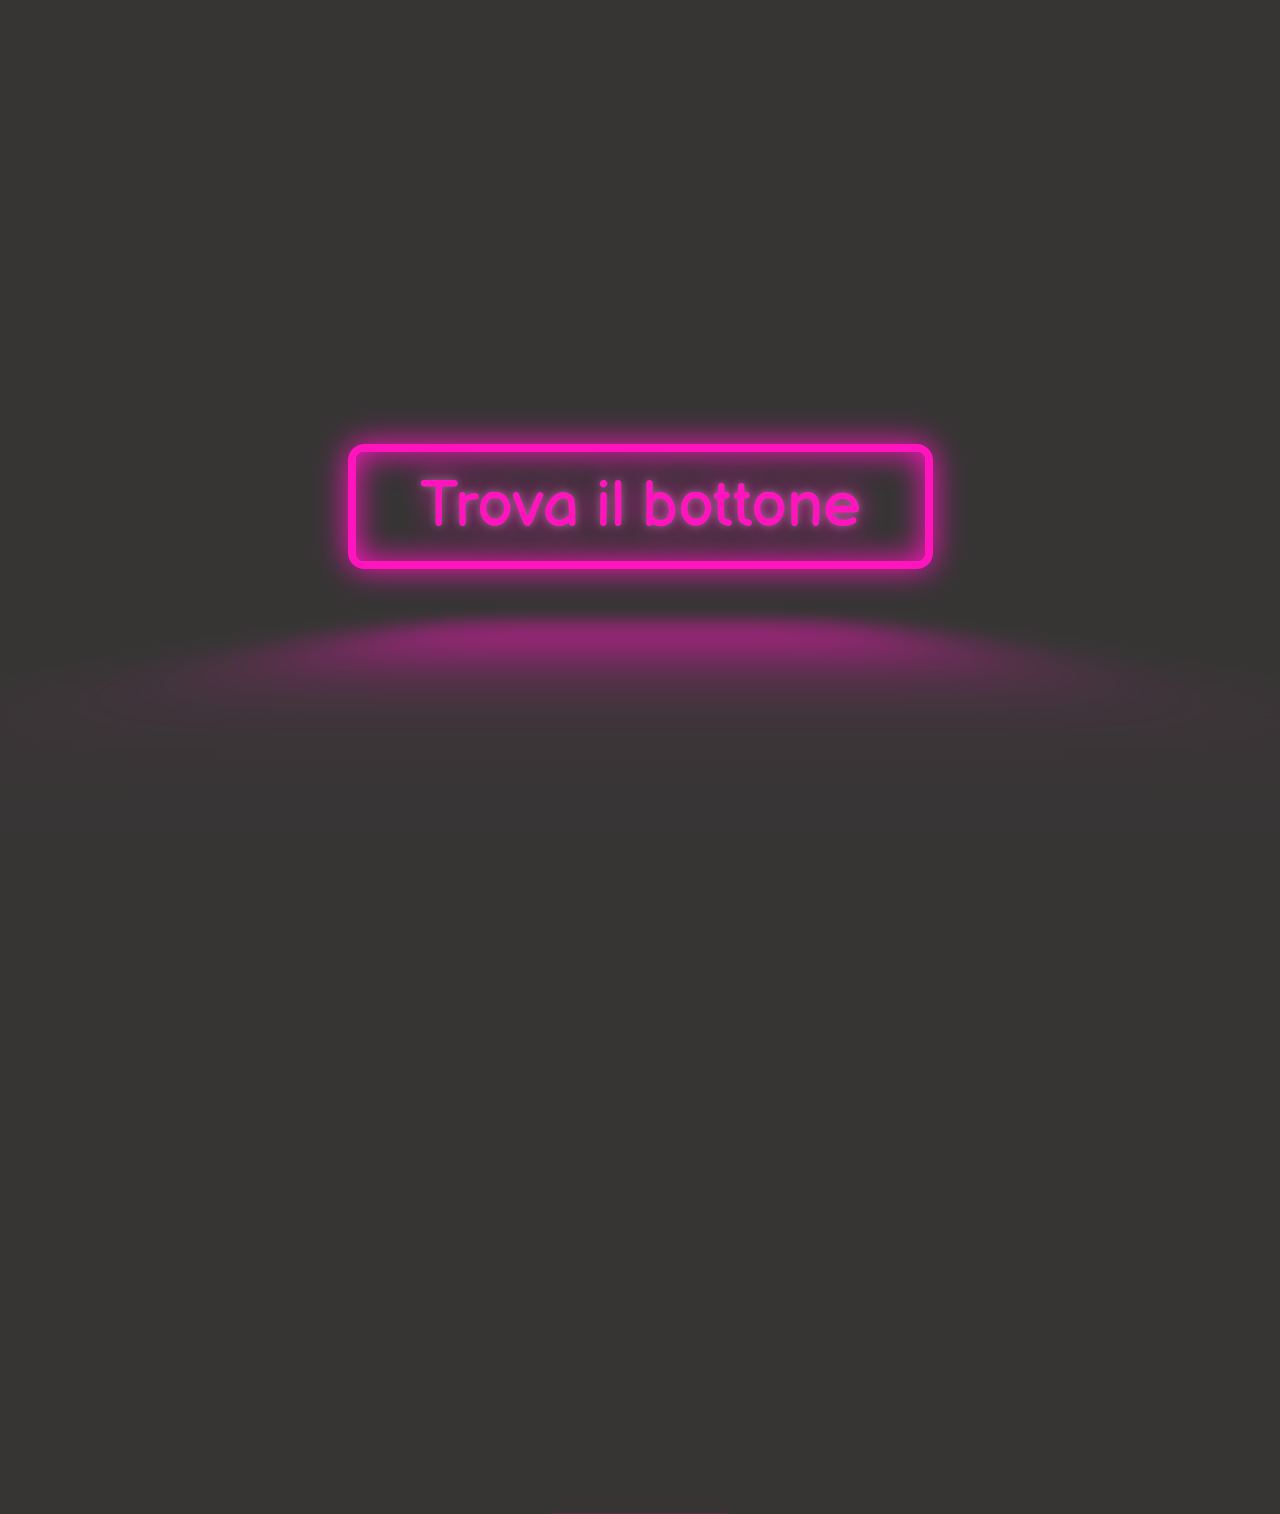
<file: index.html>
<!doctype html>
<html>
    <head>
        <meta charset="utf-8">
    <meta name="viewport" content="width=device-width, initial-scale=1">
    <link rel="preconnect" href="https://fonts.gstatic.com">
    <link href="https://fonts.googleapis.com/css2?family=Balsamiq+Sans:wght@700&display=swap" rel="stylesheet">
    <link rel="stylesheet" href="button.css">
    
    </head>
    <body>


          <a href="incorret_button.html" class="trovato">trovato</a>
          

        <a href="correct_button.html" class="neon-button">Trova il bottone </a>


    

        
    </body>
</html>
</file>
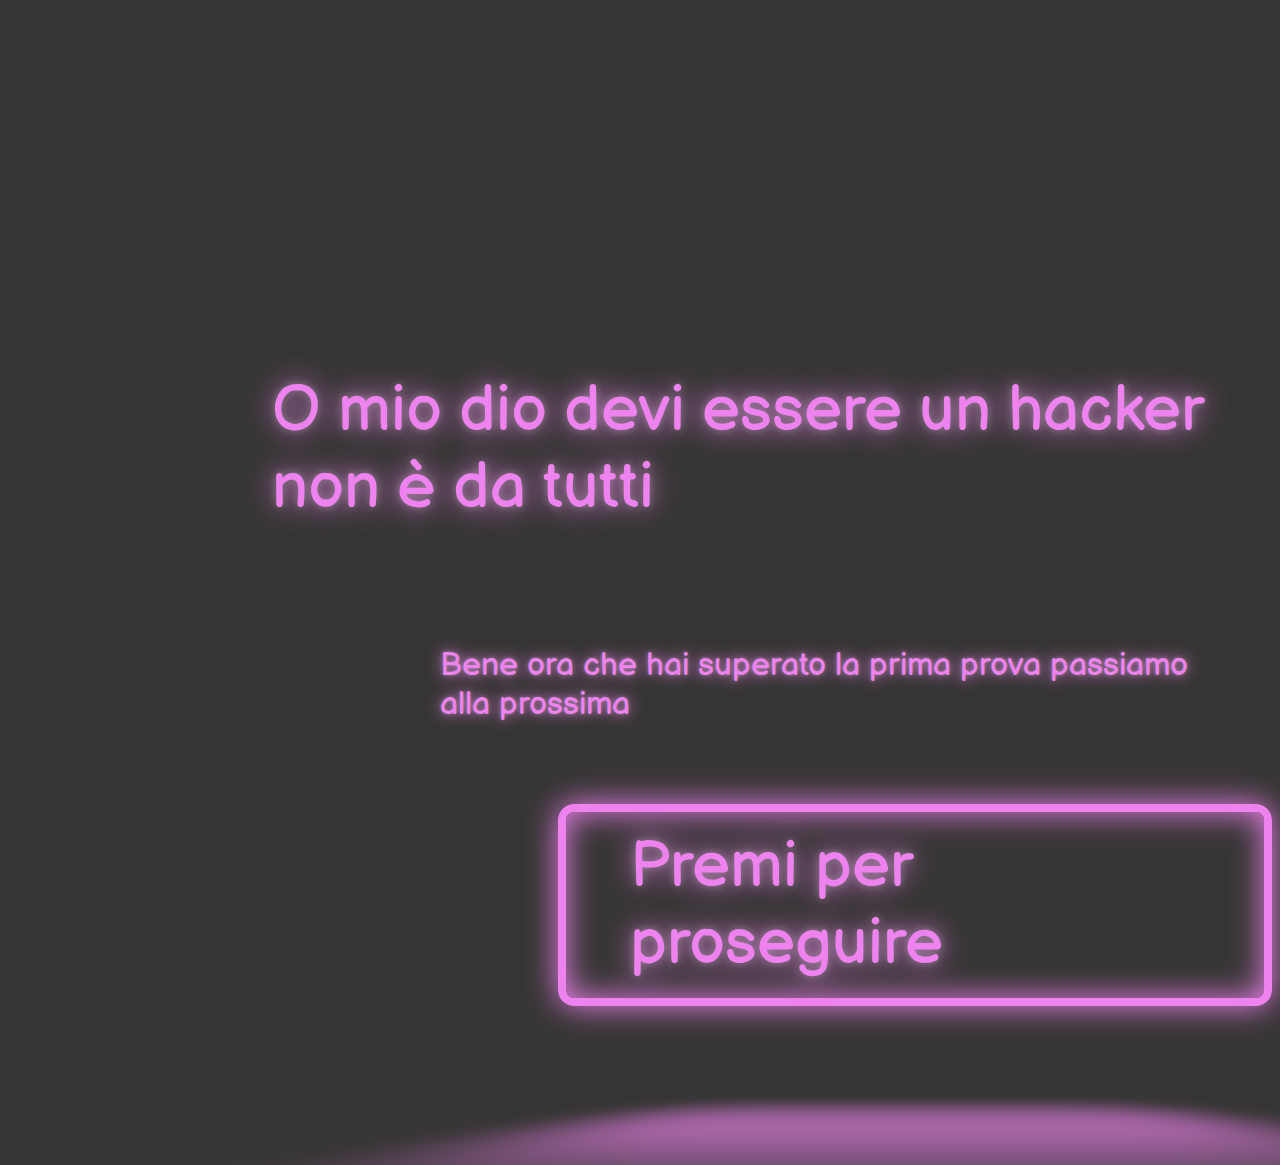
<file: correct_button.html>
<!doctype html>
<html>
    <head>
        <meta charset="utf-8">
    <meta name="viewport" content="width=device-width, initial-scale=1">
         <link rel="stylesheet" href="correct_button.css">
         <link href="https://fonts.googleapis.com/css2?family=Balsamiq+Sans:wght@700&display=swap" rel="stylesheet">
        <link href="https://fonts.googleapis.com/css2?family=Balsamiq+Sans:wght@700&display=swap" rel="stylesheet"> 
        <link rel="preconnect" href="https://fonts.gstatic.com">
<link href="https://fonts.googleapis.com/css2?family=Balsamiq+Sans:wght@700&display=swap" rel="stylesheet">
        <link href="https://cdn.jsdelivr.net/npm/bootstrap@5.1.3/dist/css/bootstrap.min.css" rel="stylesheet" integrity="sha384-1BmE4kWBq78iYhFldvKuhfTAU6auU8tT94WrHftjDbrCEXSU1oBoqyl2QvZ6jIW3" crossorigin="anonymous">
    </head>
    <body  style="color: var(--clr-neon);
    background-color:#363534;">
          
       
           <p class="p1">O mio dio devi essere un hacker non è da tutti </p>
           <p class="p2">Bene ora che hai superato la prima prova passiamo alla prossima </p>

           <a href="gioco1.html" class="neon-button">Premi per proseguire </a>


        <script src="https://cdn.jsdelivr.net/npm/bootstrap@5.1.3/dist/js/bootstrap.bundle.min.js" integrity="sha384-ka7Sk0Gln4gmtz2MlQnikT1wXgYsOg+OMhuP+IlRH9sENBO0LRn5q+8nbTov4+1p" crossorigin="anonymous"></script>
    </body>
</html>
</file>
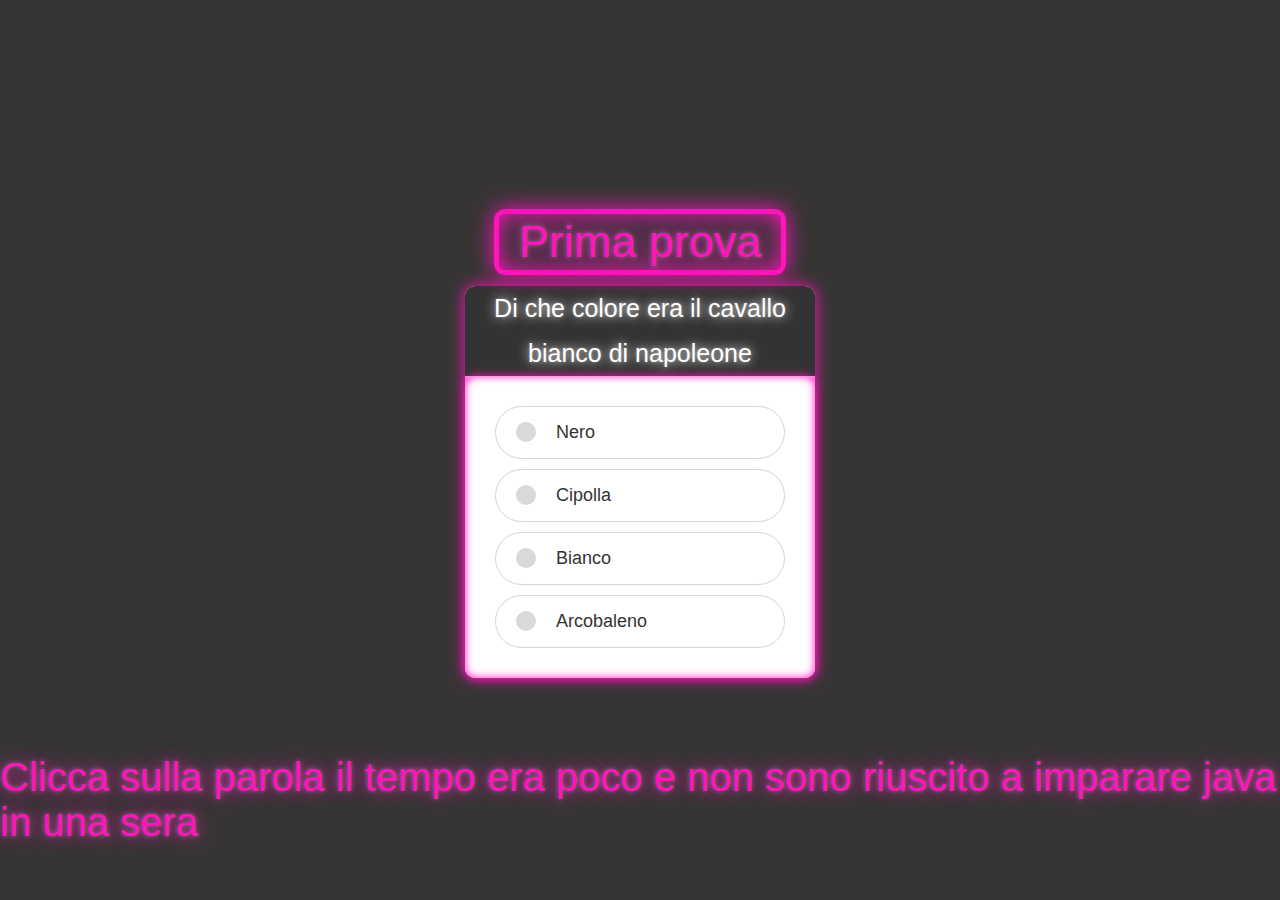
<file: gioco1.html>
<!doctype html>
<html>
    <head>
        <meta charset="utf-8">
        <link rel="stylesheet" href="gioco1.css">
        <meta name="viewport" content="width=device-width, initial-scale=1">
        <link href="https://fonts.googleapis.com/css2?family=Balsamiq+Sans:wght@700&display=swap" rel="stylesheet">
       <link href="https://cdn.jsdelivr.net/npm/bootstrap@5.1.3/dist/css/bootstrap.min.css" rel="stylesheet" integrity="sha384-1BmE4kWBq78iYhFldvKuhfTAU6auU8tT94WrHftjDbrCEXSU1oBoqyl2QvZ6jIW3" crossorigin="anonymous">
    </head>
    <body   style=" background-color:#363534;">
          

              <p class="p1">Prima prova</p>
       
            


          <div class="wrapper" style="margin-top:-120% ;">
            <div class="title">Di che colore era il cavallo bianco di napoleone</div>
            <div class="box">
              <input type="radio"  name="select" id="option-1">
              <input type="radio" name="select" id="option-2">
              <input type="radio"  name="select" id="option-3">
              <input type="radio"  name="select" id="option-4">
              <label for="option-1"  class="option-1">
                <div class="dot"></div>
                <div class="text"> <a href="reset.html" class="text" style="text-decoration: none; cursor: default;" id="option-1a">Nero</a> </div>
              </label>
              <label for="option-2" class="option-2">
                <div class="dot"></div>
                <div class="text"><a href="reset.html" class="text" style="text-decoration: none;cursor: default;" id="option-2a">Cipolla </a>  </div>
              </label>
              <label for="option-3" class="option-3">
                <div class="dot"></div>
                <div class="text"> <a href="gioco2.html" class="text" style="text-decoration: none;cursor: default;" id="option-3a"> Bianco</a></div>
              </label>
              <label for="option-4" class="option-4">
                <div class="dot"></div>
                <div class="text"><a href="reset.html" class="text" style="text-decoration: none;cursor:default;" id="option-4a">Arcobaleno </a></div>
              </label>
            </div>
          </div>
           
          
       <p class="p2"> Clicca sulla parola il tempo era poco e non sono riuscito a imparare java in una sera</p>

        <script src="https://cdn.jsdelivr.net/npm/bootstrap@5.1.3/dist/js/bootstrap.bundle.min.js" integrity="sha384-ka7Sk0Gln4gmtz2MlQnikT1wXgYsOg+OMhuP+IlRH9sENBO0LRn5q+8nbTov4+1p" crossorigin="anonymous"></script>
    </body>
</html>
</file>
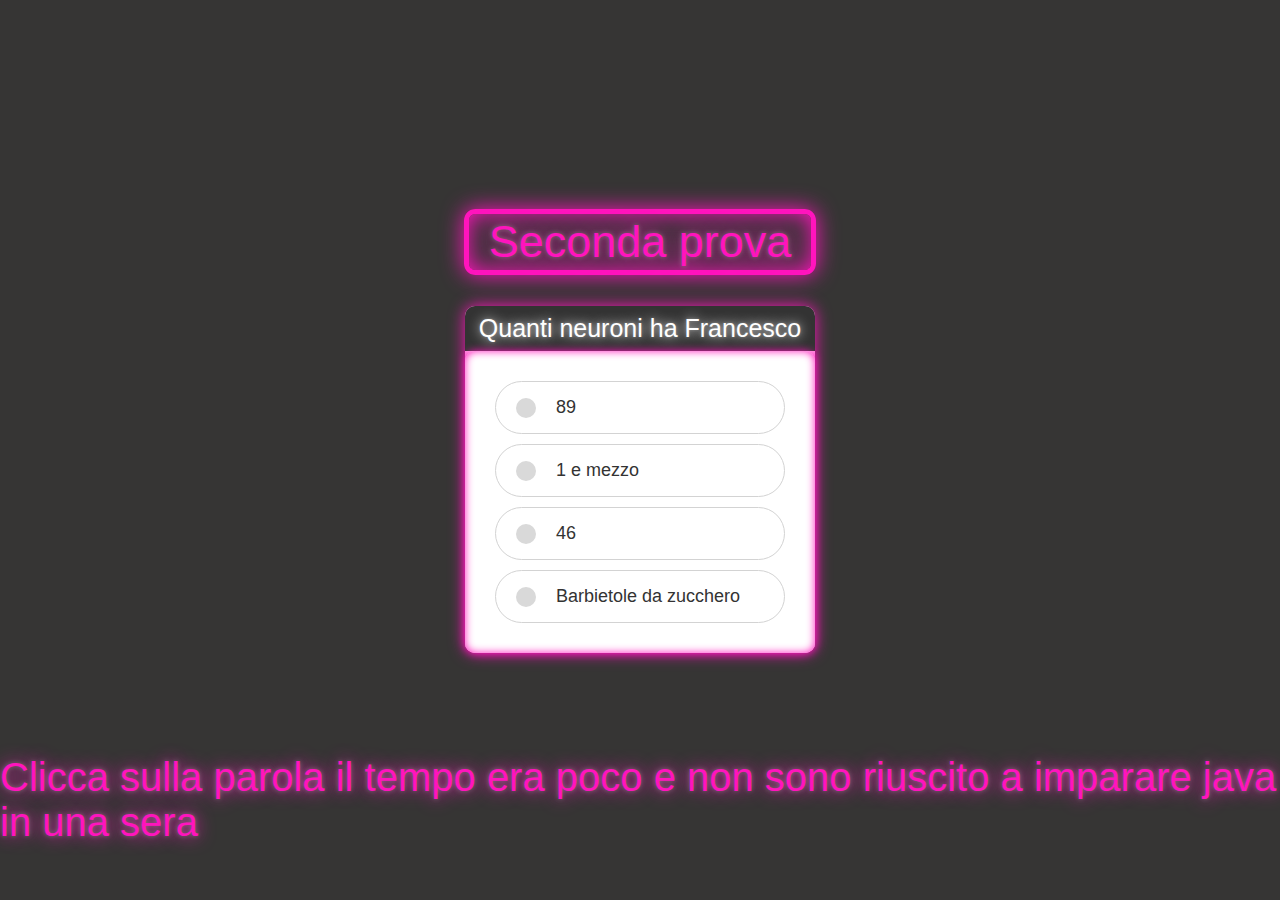
<file: gioco2.html>
<!doctype html>
<html>
    <head>
        <meta charset="utf-8">
        <link rel="stylesheet" href="gioco2.css">
        <meta name="viewport" content="width=device-width, initial-scale=1">
        <link href="https://fonts.googleapis.com/css2?family=Balsamiq+Sans:wght@700&display=swap" rel="stylesheet">
       <link href="https://cdn.jsdelivr.net/npm/bootstrap@5.1.3/dist/css/bootstrap.min.css" rel="stylesheet" integrity="sha384-1BmE4kWBq78iYhFldvKuhfTAU6auU8tT94WrHftjDbrCEXSU1oBoqyl2QvZ6jIW3" crossorigin="anonymous">
    </head>
    <body style=" background-color:#363534;">
          

      <p class="p1">Seconda prova</p>
       



              <div class="wrapper" style="margin-top:-120% ;">
                <div class="title">Quanti neuroni ha Francesco </div>
                <div class="box">
                  <input type="radio"  name="select" id="option-1">
                  <input type="radio"  name="select" id="option-2">
                  <input type="radio"  name="select" id="option-3">
                  <input type="radio"  name="select" id="option-4">
                  <label for="option-1"  class="option-1">
                    <div class="dot"></div>
                    <div class="text"> <a href="reset.html" class="text" style="text-decoration: none; cursor: default;" id="option-1a">89</a> </div>
                  </label>
                  <label for="option-2" class="option-2">
                    <div class="dot"></div>
                    <div class="text"><a href="gioco3.html" class="text" style="text-decoration: none;cursor: default;" id="option-2a">1 e mezzo  </a>  </div>
                  </label>
                  <label for="option-3" class="option-3">
                    <div class="dot"></div>
                    <div class="text"> <a href="reset.html" class="text" style="text-decoration: none;cursor: default;" id="option-3a"> 46</a></div>
                  </label>
                  <label for="option-4" class="option-4">
                    <div class="dot"></div>
                    <div class="text"><a href="reset.html" class="text" style="text-decoration: none;cursor:default;" id="option-4a">Barbietole da zucchero  </a></div>
                  </label>
                </div>
              </div>
               
              
              <p class="p2"> Clicca sulla parola il tempo era poco e non sono riuscito a imparare java in una sera</p>



        <script src="https://cdn.jsdelivr.net/npm/bootstrap@5.1.3/dist/js/bootstrap.bundle.min.js" integrity="sha384-ka7Sk0Gln4gmtz2MlQnikT1wXgYsOg+OMhuP+IlRH9sENBO0LRn5q+8nbTov4+1p" crossorigin="anonymous"></script>
    </body>
</html>
</file>
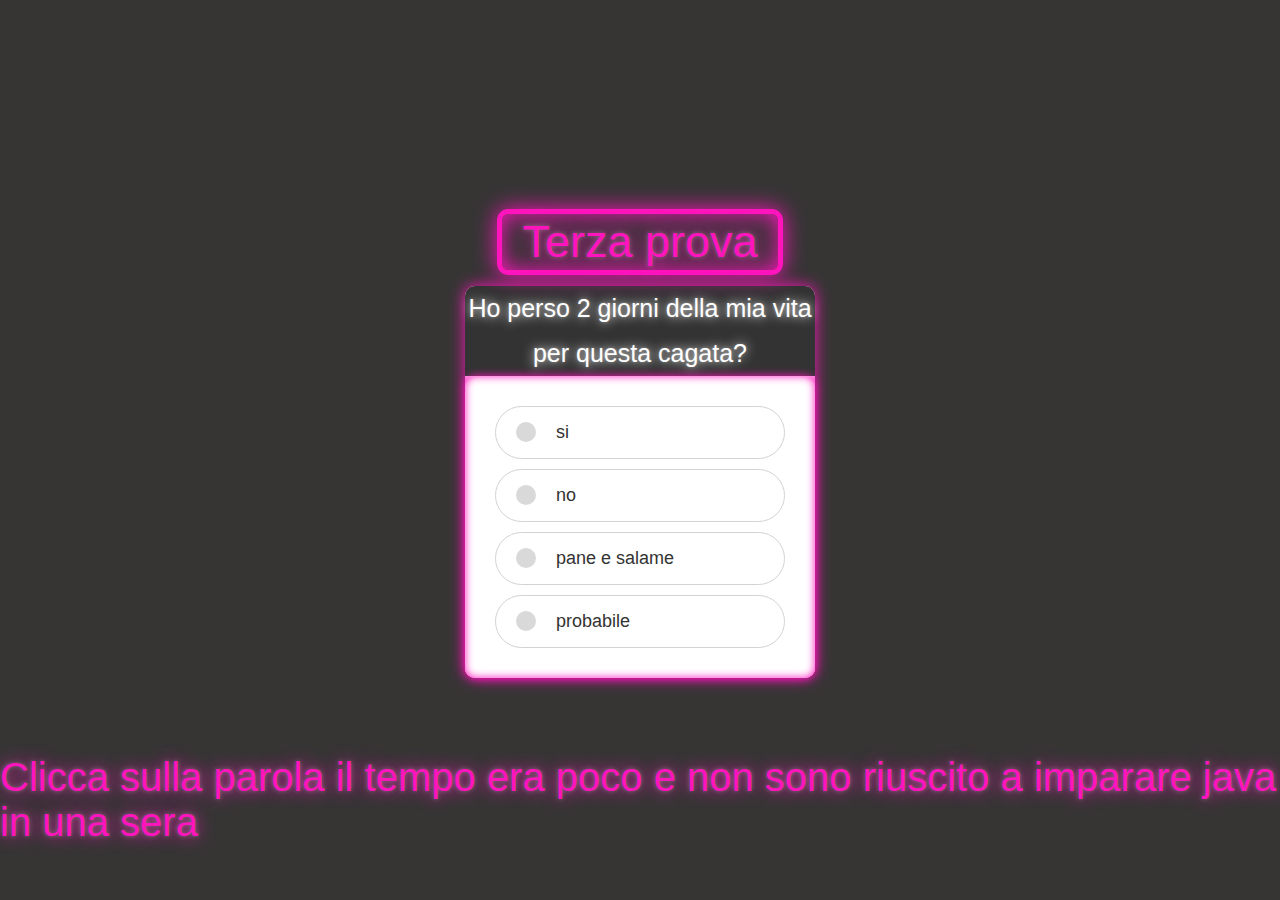
<file: gioco3.html>
<!doctype html>
<html>
    <head>
        <meta charset="utf-8">
        <link rel="stylesheet" href="gioco3.css">
        <meta name="viewport" content="width=device-width, initial-scale=1">
        <link href="https://fonts.googleapis.com/css2?family=Balsamiq+Sans:wght@700&display=swap" rel="stylesheet">
       <link href="https://cdn.jsdelivr.net/npm/bootstrap@5.1.3/dist/css/bootstrap.min.css" rel="stylesheet" integrity="sha384-1BmE4kWBq78iYhFldvKuhfTAU6auU8tT94WrHftjDbrCEXSU1oBoqyl2QvZ6jIW3" crossorigin="anonymous">
    </head>
    <body style=" background-color:#363534;">
          

      <p class="p1">Terza prova</p>
       



              <div class="wrapper" style="margin-top:-120% ;">
                <div class="title"> Ho perso 2 giorni della mia vita per questa cagata? </div>
                <div class="box">
                  <input type="radio"  name="select" id="option-1">
                  <input type="radio"  name="select" id="option-2">
                  <input type="radio"   name="select" id="option-3">
                  <input type="radio"  name="select" id="option-4">
                  <label for="option-1"  class="option-1">
                    <div class="dot"></div>
                    <div class="text"> <a href="reset.html" class="text" style="text-decoration: none; cursor: default;" id="option-1a">si</a> </div>
                  </label>
                  <label for="option-2" class="option-2">
                    <div class="dot"></div>
                    <div class="text"><a href="reset.html" class="text" style="text-decoration: none;cursor: default;" id="option-2a"> no  </a>  </div>
                  </label>
                  <label for="option-3" class="option-3">
                    <div class="dot"></div>
                    <div class="text"> <a href="gioco4.html" class="text" style="text-decoration: none;cursor: default;" id="option-3a"> pane e salame </a></div>
                  </label>
                  <label for="option-4" class="option-4">
                    <div class="dot"></div>
                    <div class="text"><a href="reset.html" class="text" style="text-decoration: none;cursor:default;" id="option-4a"> probabile</a></div>
                  </label>
                </div>
              </div>
           
              <p class="p2"> Clicca sulla parola il tempo era poco e non sono riuscito a imparare java in una sera</p>



        <script src="https://cdn.jsdelivr.net/npm/bootstrap@5.1.3/dist/js/bootstrap.bundle.min.js" integrity="sha384-ka7Sk0Gln4gmtz2MlQnikT1wXgYsOg+OMhuP+IlRH9sENBO0LRn5q+8nbTov4+1p" crossorigin="anonymous"></script>
    </body>
</html>
</file>
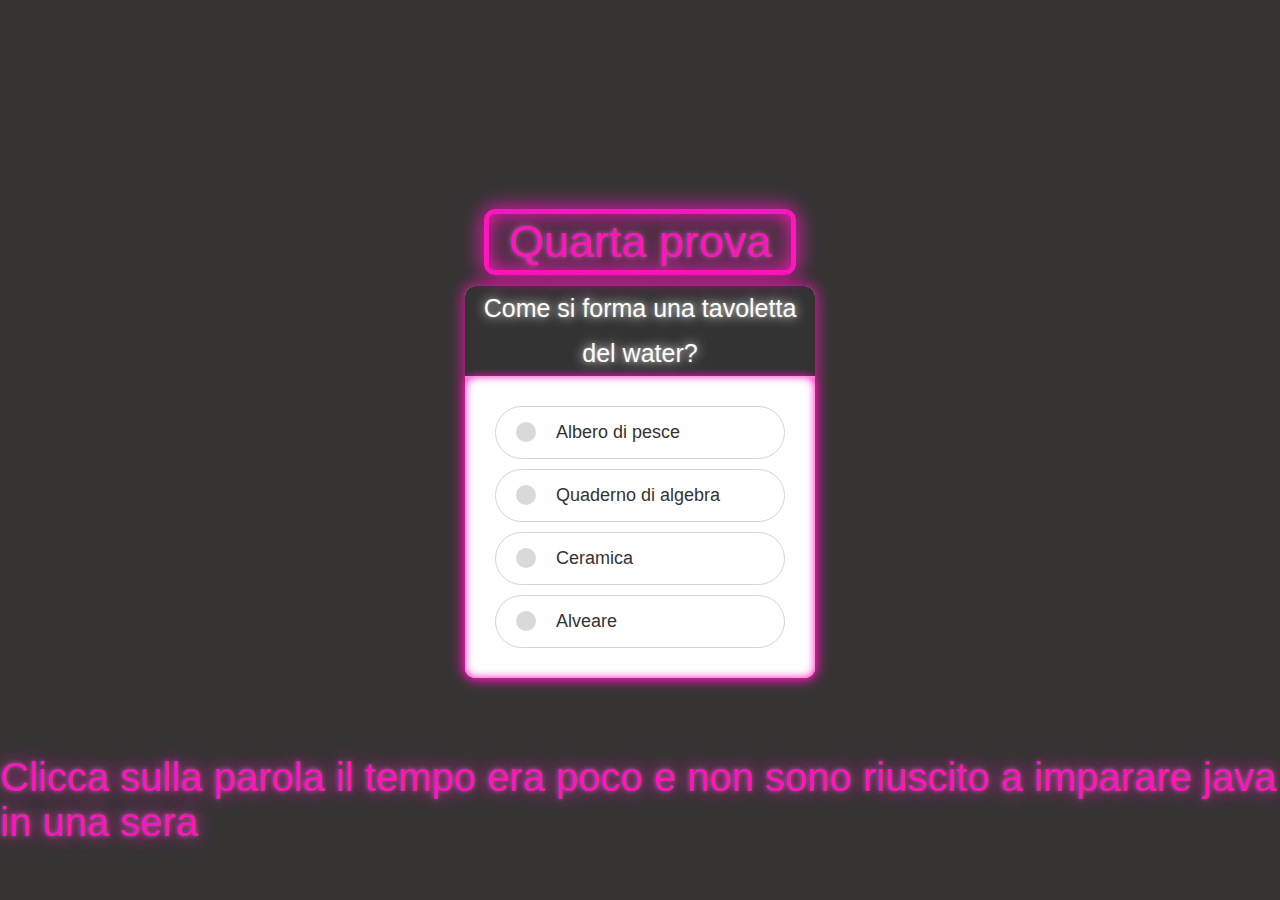
<file: gioco4.html>
<!doctype html>
<html>
    <head>
        <meta charset="utf-8">
        <link rel="stylesheet" href="gioco4.css">
        <meta name="viewport" content="width=device-width, initial-scale=1">
        <link href="https://fonts.googleapis.com/css2?family=Balsamiq+Sans:wght@700&display=swap" rel="stylesheet">
       <link href="https://cdn.jsdelivr.net/npm/bootstrap@5.1.3/dist/css/bootstrap.min.css" rel="stylesheet" integrity="sha384-1BmE4kWBq78iYhFldvKuhfTAU6auU8tT94WrHftjDbrCEXSU1oBoqyl2QvZ6jIW3" crossorigin="anonymous">
    </head>
    <body style=" background-color:#363534;">
          

      <p class="p1">Quarta prova</p>
       


              <div class="wrapper" style="margin-top:-120% ;">
                <div class="title"> Come si forma una tavoletta del water?  </div>
                <div class="box">
                  <input type="radio"   name="select" id="option-1">
                  <input type="radio"  name="select" id="option-2">
                  <input type="radio"   name="select" id="option-3">
                  <input type="radio"  name="select" id="option-4">
                  <label for="option-1"  class="option-1">
                    <div class="dot"></div>
                    <div class="text"> <a href="winner.html" class="text" style="text-decoration: none; cursor: default;" id="option-1a"> Albero di pesce</a> </div>
                  </label>
                  <label for="option-2" class="option-2">
                    <div class="dot"></div>
                    <div class="text"><a href="reset.html" class="text" style="text-decoration: none;cursor: default;" id="option-2a">  Quaderno di algebra  </a>  </div>
                  </label>
                  <label for="option-3" class="option-3">
                    <div class="dot"></div>
                    <div class="text"> <a href="reset.html" class="text" style="text-decoration: none;cursor: default;" id="option-3a"> Ceramica  </a></div>
                  </label>
                  <label for="option-4" class="option-4">
                    <div class="dot"></div>
                    <div class="text"><a href="reset.html" class="text" style="text-decoration: none;cursor:default;" id="option-4a"> Alveare </a></div>
                  </label>
                </div>
              </div>
           
           
              <p class="p2"> Clicca sulla parola il tempo era poco e non sono riuscito a imparare java in una sera</p>



        <script src="https://cdn.jsdelivr.net/npm/bootstrap@5.1.3/dist/js/bootstrap.bundle.min.js" integrity="sha384-ka7Sk0Gln4gmtz2MlQnikT1wXgYsOg+OMhuP+IlRH9sENBO0LRn5q+8nbTov4+1p" crossorigin="anonymous"></script>
    </body>
</html>
</file>
<file: button.css>
:root {
    --clr-neon: hsl(317 100% 54%);
    --clr-bg: hsl(323 21% 16%);
  }
  
  *,
  *::before,
  *::after {
    box-sizing: border-box;
  }
  
  body {
    min-height: 100vh;
    display: grid;
    place-items: center;
    font-family: "Balsamiq Sans", cursive;
    color: var(--clr-neon);
    background-color:#363534;
  }
  
  
  .neon-button {
    font-size: 4rem;
    display: inline-block;
    cursor: pointer;
    text-decoration: none;
    color: var(--clr-neon);
    border: var(--clr-neon) 0.125em solid;
    padding: 0.25em 1em;
    border-radius: 0.25em;
    margin-bottom: 200px;
  
    text-shadow: 0 0 0.125em hsl(0 0% 100% / 0.3), 0 0 0.45em currentColor;
  
    box-shadow: inset 0 0 0.5em 0 var(--clr-neon), 0 0 0.5em 0 var(--clr-neon);
  
    position: relative;
  }
  
  .neon-button::before {
    pointer-events: none;
    content: "";
    position: absolute;
    background: var(--clr-neon);
    top: 120%;
    left: 0;
    width: 100%;
    height: 100%;
  
    transform: perspective(1em) rotateX(40deg) scale(1, 0.35);
    filter: blur(1em);
    opacity: 0.7;
  }
  
  .neon-button::after {
    content: "";
    position: absolute;
    top: 0;
    bottom: 0;
    left: 0;
    right: 0;
    box-shadow: 0 0 2em 0.5em var(--clr-neon);
    opacity: 0;
    background-color: var(--clr-neon);
    z-index: -1;
    transition: opacity 100ms linear;
  }
  
  .neon-button:hover,
  .neon-button:focus {
    color: var(--clr-bg);
    text-shadow: none;
  }
  
  .neon-button:hover::before,
  .neon-button:focus::before {
    opacity: 1;
  }
  .neon-button:hover::after,
  .neon-button:focus::after {
    opacity: 1;
  }
  



  .trovato{
      color:#363534; 
      text-decoration: none;
     
  }
    .trovato:hover{
        border: var(--clr-neon) 0.125em solid;
  
    border-radius: 0.25em;
    }
  .trovato:hover,
  .trovato:focus {
    color: yellow;
    text-shadow: none;
  }
  
  .trovato:hover::before,
  .trovato:focus::before {
    opacity: 1;
  }
  .trovato:hover::after,
  .trovato:focus::after {
    opacity: 1;
  }
  .trovato::before {
    pointer-events: none;
    content: "";
    position: absolute;
    background: var(--clr-neon);
    top: 120%;
    left: 0;
    width: 100%;
    height: 100%;
  
    transform: perspective(1em) rotateX(40deg) scale(1, 0.35);
    filter: blur(1em);
    opacity: 0.7;
  }
</file>
<file: correct_button.css>
.p1{
    font-size: 4rem;
    display: inline-block;
    cursor: pointer;
    text-decoration: none;
    color: violet;
    border: var(--clr-neon) 0.125em solid;
    padding: 0.25em 1em;
    border-radius: 0.25em;
    text-shadow: 0 0 0.125em hsl(0 0% 100% / 0.3), 0 0 0.45em currentColor;
    box-shadow: inset 0 0 0.5em 0 var(--clr-neon), 0 0 0.5em 0 var(--clr-neon);
    position: relative;
    margin-left: 200px;
    padding-top: 300px;
    font-family: "Balsamiq Sans", cursive;
}



.p2{
    font-size: 2rem;
    display: inline-block;
    cursor: pointer;
    text-decoration: none;
    color: violet;
    border: var(--clr-neon) 0.125em solid;
    padding: 0.25em 1em;
    border-radius: 0.25em;
    text-shadow: 0 0 0.125em hsl(0 0% 100% / 0.3), 0 0 0.45em currentColor;
    box-shadow: inset 0 0 0.5em 0 var(--clr-neon), 0 0 0.5em 0 var(--clr-neon);
    position: relative;
    margin-left: 400px;
  
    font-family: "Balsamiq Sans", cursive;
    
}



.neon-button {
    font-size: 4rem;
    display: inline-block;
    cursor: pointer;
    text-decoration: none;
    color: violet;
    border: violet 0.125em solid;
    padding: 0.25em 1em;
    border-radius: 0.25em;
    margin-left:550px ;
   margin-top: 40px;
    text-shadow: 0 0 0.125em hsl(0 0% 100% / 0.3), 0 0 0.45em currentColor;
    font-family: "Balsamiq Sans", cursive;
    box-shadow: inset 0 0 0.5em 0 violet, 0 0 0.5em 0 violet;
  
    position: relative;
  }
  
  .neon-button::before {
    pointer-events: none;
    content: "";
    position: absolute;
    background: violet;
    top: 120%;
    left: 0;
    width: 100%;
    height: 100%;
  
    transform: perspective(1em) rotateX(40deg) scale(1, 0.35);
    filter: blur(1em);
    opacity: 0.7;
  }
  
  .neon-button::after {
    content: "";
    position: absolute;
    top: 0;
    bottom: 0;
    left: 0;
    right: 0;
    box-shadow: 0 0 2em 0.5em violet;
    opacity: 0;
    background-color: violet;
    z-index: -1;
    transition: opacity 100ms linear;
  }
  
  .neon-button:hover,
  .neon-button:focus {
    color: white;
    text-shadow: none;
  }
  
  .neon-button:hover::before,
  .neon-button:focus::before {
    opacity: 1;
  }
  .neon-button:hover::after,
  .neon-button:focus::after {
    opacity: 1;
  }
</file>
<file: gioco1.css>
:root {
    --clr-neon: hsl(317 100% 54%);
    --clr-bg: hsl(323 21% 16%);
    }
     @import url('https://fonts.googleapis.com/css2?family=Poppins:wght@200;300;400;500;600;700&display=swap');
*{
    margin: 0;
    padding: 0;
    box-sizing: border-box;
    font-family: 'Poppins', sans-serif;
}
html,body{

  display: grid;
  height: 100%;
  place-items: center;
}
.wrapper{
  width: 350px;
  background: #fff;
  border-radius: 10px;
 box-shadow: inset 0 0 1.0em 0 var(--clr-neon), 0 0 1.0em 0 var(--clr-neon);
 
}
.wrapper .title{
  color: #fff;
  line-height: 45px;
  text-align: center;
  background: #333;
  font-size: 25px;
  font-weight: 500;
  border-radius: 10px 10px 0 0;
  text-shadow: 0 0 0.125em hsl(0 0% 100% / 0.3), 0 0 0.45em currentColor;
  
  
    
  
  
}
.wrapper .box{
  padding: 20px 30px;
  background: #fff;
  border-radius: 10px;
  box-shadow: inset 0 0 0.5em 0 var(--clr-neon), 0 0 0.5em 0 var(--clr-neon);
}
.wrapper .box label{
  display: flex;
  height: 53px;
  width: 100%;
  align-items: center;
  border: 1px solid lightgrey;
  border-radius: 50px;
  margin: 10px 0;
  padding-left: 20px;
  cursor: default;
  transition: all 0.1s ease;
}
#option-1:checked ~ .option-1,
#option-2:checked ~ .option-2,
#option-3:checked ~ .option-3,
#option-4:checked ~ .option-4{
  background: var(--clr-neon);
  border-color: var(--clr-neon);
  text-shadow: 0 0 0.125em hsl(0 0% 100% / 0.3), 0 0 0.45em currentColor;
  
}

#option-1a:link ~ .option-1 .text,
#option-2a:link ~ .option-2 .text,
#option-3a:link ~ .option-3 .text,
#option-4a:link ~ .option-4 .text{
  background: var(--clr-neon);
  border-color: var(--clr-neon);
  text-shadow: 0 0 0.125em hsl(0 0% 100% / 0.3), 0 0 0.45em currentColor;
}


.wrapper .box label .dot{
  height: 20px;
  width: 20px;
  background: #d9d9d9;
  border-radius: 50%;
  position: relative;
  transition: all 0.3s ease;
  
  
}
#option-1:checked ~ .option-1 .dot,
#option-2:checked ~ .option-2 .dot,
#option-3:checked ~ .option-3 .dot,
#option-4:checked ~ .option-4 .dot{
  background: #fff;
}
#option-1a:link ~ .option-1 .text,
#option-2a:link ~ .option-2 .text,
#option-3a:link ~ .option-3 .text,
#option-4a:link ~ .option-4 .text{
  background: #fff;
}

.box label .dot::before{
  position: absolute;
  content: "";
  top: 50%;
  left: 50%;
  transform: translate(-50%, -50%) scale(2);
  width: 9px;
  height: 9px;
  border-radius: 50%;
  transition: all 0.3s ease;
}
#option-1:checked ~ .option-1 .dot::before,
#option-2:checked ~ .option-2 .dot::before,
#option-3:checked ~ .option-3 .dot::before,
#option-4:checked ~ .option-4 .dot::before{
  background:var(--clr-neon);
  transform: translate(-50%, -50%) scale(1);
}
.wrapper .box label .text{
  color: #333;
  font-size: 18px;
  font-weight: 400;
  padding-left: 10px;
  transition: color 0.3s ease;
}
#option-1:checked ~ .option-1 .text,
#option-2:checked ~ .option-2 .text,
#option-3:checked ~ .option-3 .text,
#option-4:checked ~ .option-4 .text{
  color: #fff;
}
.wrapper .box input[type="radio"]{
  display: none;
}

#option-1a:link ~ .option-1 .text,
#option-2a:link ~ .option-2 .text,
#option-3a:link ~ .option-3 .text,
#option-4a:link ~ .option-4 .text{
  color: #fff;
}

#option-1a:link ~ .option-1 .text,
#option-2a:link ~ .option-2 .text,
#option-3a:link ~ .option-3 .text,
#option-4a:link ~ .option-4 .text{
  background:var(--clr-neon);
  transform: translate(-50%, -50%) scale(1);
}

.p1{
    font-size: 45px;
    display: inline-block;
    cursor: pointer;
    text-decoration: none;
    color: var(--clr-neon);
    border: var(--clr-neon) 0.125em solid;
    padding: 2px 20px;
    border-radius: 0.25em;
    text-shadow: 0 0 0.125em hsl(0 0% 100% / 0.3), 0 0 0.45em currentColor;
    box-shadow: inset 0 0 0.5em 0 var(--clr-neon), 0 0 0.5em 0 var(--clr-neon);
    position: relative;
    
}



  
  
  .p1::after {
    content: "";
    position: absolute;
    top: 0;
    bottom: 0;
    left: 0;
    right: 0;
    box-shadow: 0 0 2em 0.5em var(--clr-neon);
    opacity: 0;
    background-color: var(--clr-neon);
    z-index: -1;
    transition: opacity 100ms linear;
  }
  
  .p1:hover,
  .p1:focus {
    color: var(--clr-bg);
    text-shadow: none;
  }
  
  .p1:hover::before,
  .p1:focus::before {
    opacity: 1;
  }
  .p1:hover::after,
  .p1:focus::after {
    opacity: 1;
  }
  





  .p2{

          position: absolute;
          margin-top: 700px;
          font-size: 40px;
          color: var(--clr-neon);
          text-shadow: 0 0 0.125em hsl(0 0% 100% / 0.3), 0 0 0.45em currentColor;
  }
</file>
<file: gioco2.css>
:root {
  --clr-neon: hsl(317 100% 54%);
  --clr-bg: hsl(323 21% 16%);
  }
   @import url('https://fonts.googleapis.com/css2?family=Poppins:wght@200;300;400;500;600;700&display=swap');
*{
  margin: 0;
  padding: 0;
  box-sizing: border-box;
  font-family: 'Poppins', sans-serif;
}
html,body{

display: grid;
height: 100%;
place-items: center;
}
.wrapper{
width: 350px;
background: #fff;
border-radius: 10px;
box-shadow: inset 0 0 1.0em 0 var(--clr-neon), 0 0 1.0em 0 var(--clr-neon);

}
.wrapper .title{
color: #fff;
line-height: 45px;
text-align: center;
background: #333;
font-size: 25px;
font-weight: 500;
border-radius: 10px 10px 0 0;
text-shadow: 0 0 0.125em hsl(0 0% 100% / 0.3), 0 0 0.45em currentColor;


  


}
.wrapper .box{
padding: 20px 30px;
background: #fff;
border-radius: 10px;
box-shadow: inset 0 0 0.5em 0 var(--clr-neon), 0 0 0.5em 0 var(--clr-neon);
}
.wrapper .box label{
display: flex;
height: 53px;
width: 100%;
align-items: center;
border: 1px solid lightgrey;
border-radius: 50px;
margin: 10px 0;
padding-left: 20px;
cursor: default;
transition: all 0.1s ease;
}
#option-1:checked ~ .option-1,
#option-2:checked ~ .option-2,
#option-3:checked ~ .option-3,
#option-4:checked ~ .option-4{
background: var(--clr-neon);
border-color: var(--clr-neon);
text-shadow: 0 0 0.125em hsl(0 0% 100% / 0.3), 0 0 0.45em currentColor;

}

#option-1a:link ~ .option-1 .text,
#option-2a:link ~ .option-2 .text,
#option-3a:link ~ .option-3 .text,
#option-4a:link ~ .option-4 .text{
background: var(--clr-neon);
border-color: var(--clr-neon);
text-shadow: 0 0 0.125em hsl(0 0% 100% / 0.3), 0 0 0.45em currentColor;
}


.wrapper .box label .dot{
height: 20px;
width: 20px;
background: #d9d9d9;
border-radius: 50%;
position: relative;
transition: all 0.3s ease;


}
#option-1:checked ~ .option-1 .dot,
#option-2:checked ~ .option-2 .dot,
#option-3:checked ~ .option-3 .dot,
#option-4:checked ~ .option-4 .dot{
background: #fff;
}
#option-1a:link ~ .option-1 .text,
#option-2a:link ~ .option-2 .text,
#option-3a:link ~ .option-3 .text,
#option-4a:link ~ .option-4 .text{
background: #fff;
}

.box label .dot::before{
position: absolute;
content: "";
top: 50%;
left: 50%;
transform: translate(-50%, -50%) scale(2);
width: 9px;
height: 9px;
border-radius: 50%;
transition: all 0.3s ease;
}
#option-1:checked ~ .option-1 .dot::before,
#option-2:checked ~ .option-2 .dot::before,
#option-3:checked ~ .option-3 .dot::before,
#option-4:checked ~ .option-4 .dot::before{
background:var(--clr-neon);
transform: translate(-50%, -50%) scale(1);
}
.wrapper .box label .text{
color: #333;
font-size: 18px;
font-weight: 400;
padding-left: 10px;
transition: color 0.3s ease;
}
#option-1:checked ~ .option-1 .text,
#option-2:checked ~ .option-2 .text,
#option-3:checked ~ .option-3 .text,
#option-4:checked ~ .option-4 .text{
color: #fff;
}
.wrapper .box input[type="radio"]{
display: none;
}

#option-1a:link ~ .option-1 .text,
#option-2a:link ~ .option-2 .text,
#option-3a:link ~ .option-3 .text,
#option-4a:link ~ .option-4 .text{
color: #fff;
}

#option-1a:link ~ .option-1 .text,
#option-2a:link ~ .option-2 .text,
#option-3a:link ~ .option-3 .text,
#option-4a:link ~ .option-4 .text{
background:var(--clr-neon);
transform: translate(-50%, -50%) scale(1);
}

.p1{
  font-size: 45px;
  display: inline-block;
  cursor: pointer;
  text-decoration: none;
  color: var(--clr-neon);
  border: var(--clr-neon) 0.125em solid;
  padding: 2px 20px;
  border-radius: 0.25em;
  text-shadow: 0 0 0.125em hsl(0 0% 100% / 0.3), 0 0 0.45em currentColor;
  box-shadow: inset 0 0 0.5em 0 var(--clr-neon), 0 0 0.5em 0 var(--clr-neon);
  position: relative;
  
}





.p1::after {
  content: "";
  position: absolute;
  top: 0;
  bottom: 0;
  left: 0;
  right: 0;
  box-shadow: 0 0 2em 0.5em var(--clr-neon);
  opacity: 0;
  background-color: var(--clr-neon);
  z-index: -1;
  transition: opacity 100ms linear;
}

.p1:hover,
.p1:focus {
  color: var(--clr-bg);
  text-shadow: none;
}

.p1:hover::before,
.p1:focus::before {
  opacity: 1;
}
.p1:hover::after,
.p1:focus::after {
  opacity: 1;
}






.p2{

        position: absolute;
        margin-top: 700px;
        font-size: 40px;
        color: var(--clr-neon);
        text-shadow: 0 0 0.125em hsl(0 0% 100% / 0.3), 0 0 0.45em currentColor;
}
</file>
<file: gioco3.css>
:root {
  --clr-neon: hsl(317 100% 54%);
  --clr-bg: hsl(323 21% 16%);
  }
   @import url('https://fonts.googleapis.com/css2?family=Poppins:wght@200;300;400;500;600;700&display=swap');
*{
  margin: 0;
  padding: 0;
  box-sizing: border-box;
  font-family: 'Poppins', sans-serif;
}
html,body{

display: grid;
height: 100%;
place-items: center;
}
.wrapper{
width: 350px;
background: #fff;
border-radius: 10px;
box-shadow: inset 0 0 1.0em 0 var(--clr-neon), 0 0 1.0em 0 var(--clr-neon);

}
.wrapper .title{
color: #fff;
line-height: 45px;
text-align: center;
background: #333;
font-size: 25px;
font-weight: 500;
border-radius: 10px 10px 0 0;
text-shadow: 0 0 0.125em hsl(0 0% 100% / 0.3), 0 0 0.45em currentColor;


  


}
.wrapper .box{
padding: 20px 30px;
background: #fff;
border-radius: 10px;
box-shadow: inset 0 0 0.5em 0 var(--clr-neon), 0 0 0.5em 0 var(--clr-neon);
}
.wrapper .box label{
display: flex;
height: 53px;
width: 100%;
align-items: center;
border: 1px solid lightgrey;
border-radius: 50px;
margin: 10px 0;
padding-left: 20px;
cursor: default;
transition: all 0.1s ease;
}
#option-1:checked ~ .option-1,
#option-2:checked ~ .option-2,
#option-3:checked ~ .option-3,
#option-4:checked ~ .option-4{
background: var(--clr-neon);
border-color: var(--clr-neon);
text-shadow: 0 0 0.125em hsl(0 0% 100% / 0.3), 0 0 0.45em currentColor;

}

#option-1a:link ~ .option-1 .text,
#option-2a:link ~ .option-2 .text,
#option-3a:link ~ .option-3 .text,
#option-4a:link ~ .option-4 .text{
background: var(--clr-neon);
border-color: var(--clr-neon);
text-shadow: 0 0 0.125em hsl(0 0% 100% / 0.3), 0 0 0.45em currentColor;
}


.wrapper .box label .dot{
height: 20px;
width: 20px;
background: #d9d9d9;
border-radius: 50%;
position: relative;
transition: all 0.3s ease;


}
#option-1:checked ~ .option-1 .dot,
#option-2:checked ~ .option-2 .dot,
#option-3:checked ~ .option-3 .dot,
#option-4:checked ~ .option-4 .dot{
background: #fff;
}
#option-1a:link ~ .option-1 .text,
#option-2a:link ~ .option-2 .text,
#option-3a:link ~ .option-3 .text,
#option-4a:link ~ .option-4 .text{
background: #fff;
}

.box label .dot::before{
position: absolute;
content: "";
top: 50%;
left: 50%;
transform: translate(-50%, -50%) scale(2);
width: 9px;
height: 9px;
border-radius: 50%;
transition: all 0.3s ease;
}
#option-1:checked ~ .option-1 .dot::before,
#option-2:checked ~ .option-2 .dot::before,
#option-3:checked ~ .option-3 .dot::before,
#option-4:checked ~ .option-4 .dot::before{
background:var(--clr-neon);
transform: translate(-50%, -50%) scale(1);
}
.wrapper .box label .text{
color: #333;
font-size: 18px;
font-weight: 400;
padding-left: 10px;
transition: color 0.3s ease;
}
#option-1:checked ~ .option-1 .text,
#option-2:checked ~ .option-2 .text,
#option-3:checked ~ .option-3 .text,
#option-4:checked ~ .option-4 .text{
color: #fff;
}
.wrapper .box input[type="radio"]{
display: none;
}

#option-1a:link ~ .option-1 .text,
#option-2a:link ~ .option-2 .text,
#option-3a:link ~ .option-3 .text,
#option-4a:link ~ .option-4 .text{
color: #fff;
}

#option-1a:link ~ .option-1 .text,
#option-2a:link ~ .option-2 .text,
#option-3a:link ~ .option-3 .text,
#option-4a:link ~ .option-4 .text{
background:var(--clr-neon);
transform: translate(-50%, -50%) scale(1);
}

.p1{
  font-size: 45px;
  display: inline-block;
  cursor: pointer;
  text-decoration: none;
  color: var(--clr-neon);
  border: var(--clr-neon) 0.125em solid;
  padding: 2px 20px;
  border-radius: 0.25em;
  text-shadow: 0 0 0.125em hsl(0 0% 100% / 0.3), 0 0 0.45em currentColor;
  box-shadow: inset 0 0 0.5em 0 var(--clr-neon), 0 0 0.5em 0 var(--clr-neon);
  position: relative;
  
}





.p1::after {
  content: "";
  position: absolute;
  top: 0;
  bottom: 0;
  left: 0;
  right: 0;
  box-shadow: 0 0 2em 0.5em var(--clr-neon);
  opacity: 0;
  background-color: var(--clr-neon);
  z-index: -1;
  transition: opacity 100ms linear;
}

.p1:hover,
.p1:focus {
  color: var(--clr-bg);
  text-shadow: none;
}

.p1:hover::before,
.p1:focus::before {
  opacity: 1;
}
.p1:hover::after,
.p1:focus::after {
  opacity: 1;
}






.p2{

        position: absolute;
        margin-top: 700px;
        font-size: 40px;
        color: var(--clr-neon);
        text-shadow: 0 0 0.125em hsl(0 0% 100% / 0.3), 0 0 0.45em currentColor;
}
</file>
<file: gioco4.css>
:root {
  --clr-neon: hsl(317 100% 54%);
  --clr-bg: hsl(323 21% 16%);
  }
   @import url('https://fonts.googleapis.com/css2?family=Poppins:wght@200;300;400;500;600;700&display=swap');
*{
  margin: 0;
  padding: 0;
  box-sizing: border-box;
  font-family: 'Poppins', sans-serif;
}
html,body{

display: grid;
height: 100%;
place-items: center;
}
.wrapper{
width: 350px;
background: #fff;
border-radius: 10px;
box-shadow: inset 0 0 1.0em 0 var(--clr-neon), 0 0 1.0em 0 var(--clr-neon);

}
.wrapper .title{
color: #fff;
line-height: 45px;
text-align: center;
background: #333;
font-size: 25px;
font-weight: 500;
border-radius: 10px 10px 0 0;
text-shadow: 0 0 0.125em hsl(0 0% 100% / 0.3), 0 0 0.45em currentColor;


  


}
.wrapper .box{
padding: 20px 30px;
background: #fff;
border-radius: 10px;
box-shadow: inset 0 0 0.5em 0 var(--clr-neon), 0 0 0.5em 0 var(--clr-neon);
}
.wrapper .box label{
display: flex;
height: 53px;
width: 100%;
align-items: center;
border: 1px solid lightgrey;
border-radius: 50px;
margin: 10px 0;
padding-left: 20px;
cursor: default;
transition: all 0.1s ease;
}
#option-1:checked ~ .option-1,
#option-2:checked ~ .option-2,
#option-3:checked ~ .option-3,
#option-4:checked ~ .option-4{
background: var(--clr-neon);
border-color: var(--clr-neon);
text-shadow: 0 0 0.125em hsl(0 0% 100% / 0.3), 0 0 0.45em currentColor;

}

#option-1a:link ~ .option-1 .text,
#option-2a:link ~ .option-2 .text,
#option-3a:link ~ .option-3 .text,
#option-4a:link ~ .option-4 .text{
background: var(--clr-neon);
border-color: var(--clr-neon);
text-shadow: 0 0 0.125em hsl(0 0% 100% / 0.3), 0 0 0.45em currentColor;
}


.wrapper .box label .dot{
height: 20px;
width: 20px;
background: #d9d9d9;
border-radius: 50%;
position: relative;
transition: all 0.3s ease;


}
#option-1:checked ~ .option-1 .dot,
#option-2:checked ~ .option-2 .dot,
#option-3:checked ~ .option-3 .dot,
#option-4:checked ~ .option-4 .dot{
background: #fff;
}
#option-1a:link ~ .option-1 .text,
#option-2a:link ~ .option-2 .text,
#option-3a:link ~ .option-3 .text,
#option-4a:link ~ .option-4 .text{
background: #fff;
}

.box label .dot::before{
position: absolute;
content: "";
top: 50%;
left: 50%;
transform: translate(-50%, -50%) scale(2);
width: 9px;
height: 9px;
border-radius: 50%;
transition: all 0.3s ease;
}
#option-1:checked ~ .option-1 .dot::before,
#option-2:checked ~ .option-2 .dot::before,
#option-3:checked ~ .option-3 .dot::before,
#option-4:checked ~ .option-4 .dot::before{
background:var(--clr-neon);
transform: translate(-50%, -50%) scale(1);
}
.wrapper .box label .text{
color: #333;
font-size: 18px;
font-weight: 400;
padding-left: 10px;
transition: color 0.3s ease;
}
#option-1:checked ~ .option-1 .text,
#option-2:checked ~ .option-2 .text,
#option-3:checked ~ .option-3 .text,
#option-4:checked ~ .option-4 .text{
color: #fff;
}
.wrapper .box input[type="radio"]{
display: none;
}

#option-1a:link ~ .option-1 .text,
#option-2a:link ~ .option-2 .text,
#option-3a:link ~ .option-3 .text,
#option-4a:link ~ .option-4 .text{
color: #fff;
}

#option-1a:link ~ .option-1 .text,
#option-2a:link ~ .option-2 .text,
#option-3a:link ~ .option-3 .text,
#option-4a:link ~ .option-4 .text{
background:var(--clr-neon);
transform: translate(-50%, -50%) scale(1);
}

.p1{
  font-size: 45px;
  display: inline-block;
  cursor: pointer;
  text-decoration: none;
  color: var(--clr-neon);
  border: var(--clr-neon) 0.125em solid;
  padding: 2px 20px;
  border-radius: 0.25em;
  text-shadow: 0 0 0.125em hsl(0 0% 100% / 0.3), 0 0 0.45em currentColor;
  box-shadow: inset 0 0 0.5em 0 var(--clr-neon), 0 0 0.5em 0 var(--clr-neon);
  position: relative;
  
}





.p1::after {
  content: "";
  position: absolute;
  top: 0;
  bottom: 0;
  left: 0;
  right: 0;
  box-shadow: 0 0 2em 0.5em var(--clr-neon);
  opacity: 0;
  background-color: var(--clr-neon);
  z-index: -1;
  transition: opacity 100ms linear;
}

.p1:hover,
.p1:focus {
  color: var(--clr-bg);
  text-shadow: none;
}

.p1:hover::before,
.p1:focus::before {
  opacity: 1;
}
.p1:hover::after,
.p1:focus::after {
  opacity: 1;
}






.p2{

        position: absolute;
        margin-top: 700px;
        font-size: 40px;
        color: var(--clr-neon);
        text-shadow: 0 0 0.125em hsl(0 0% 100% / 0.3), 0 0 0.45em currentColor;
}
</file>
